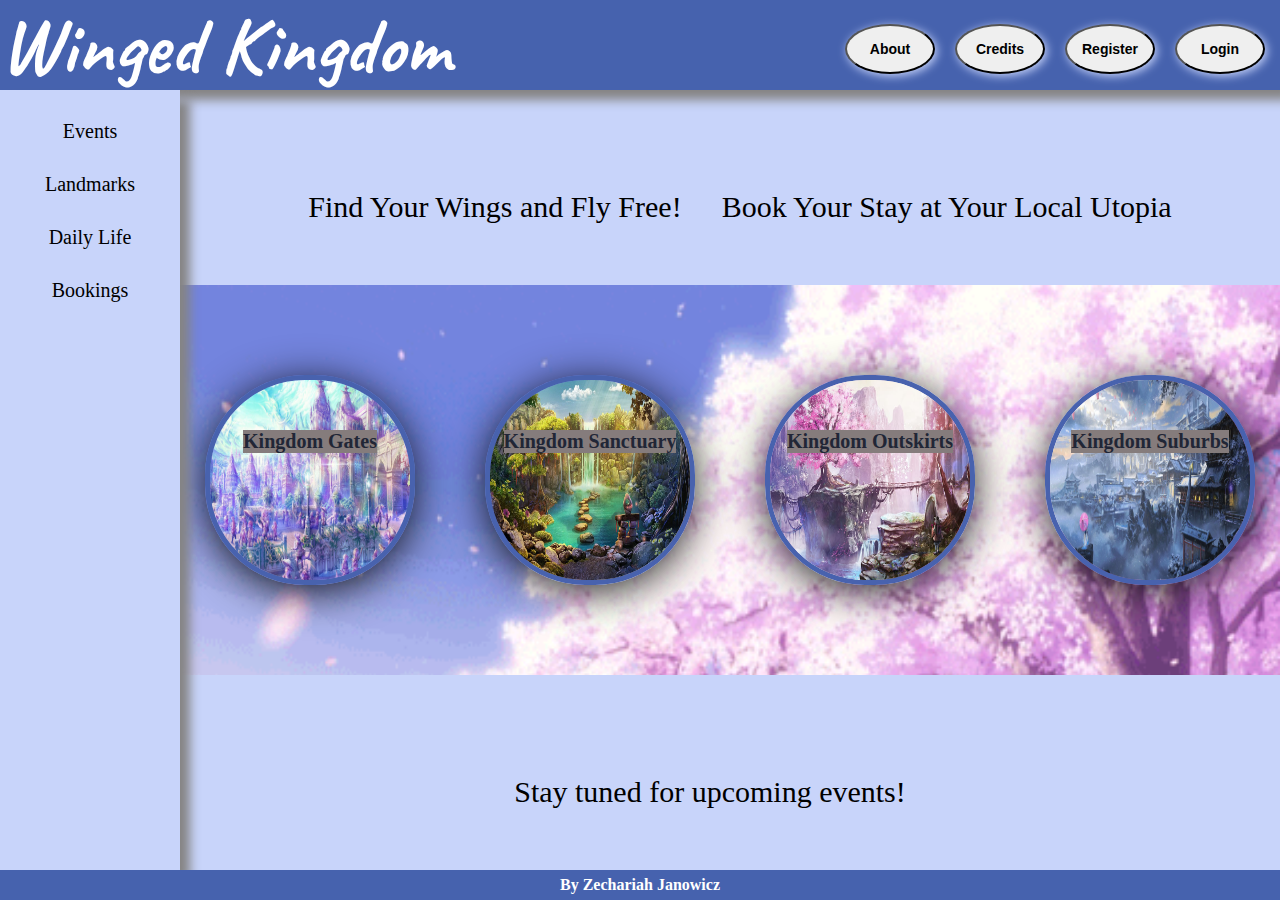
<file: index.html>
<!DOCTYPE html>
<html lang="en">
    <head>
        <title>Landing Page</title>
        <link rel="stylesheet" href="styles/stylesheet.css">
        <meta charset="utf-8">
        <link rel="preconnect" href="https://fonts.googleapis.com">
        <link rel="preconnect" href="https://fonts.gstatic.com" crossorigin>
        <link href="https://fonts.googleapis.com/css2?family=Caveat:wght@500&display=swap" rel="stylesheet">
    </head>
    <body>
        <div class="heading">
            <div class="left-heading">
                <h1><a class="heading-link" href="index.html">Winged Kingdom</a></h1>
            </div >
            <div class="right-heading">
                <a href=""><button class="header-button">About</button></a>
                <a href="navigator/credits.html"><button class="header-button">Credits</button></a>
                <a href=""><button class="header-button">Register</button></a>
                <a href=""><button class="header-button">Login</button></a>
            </div>
        </div>

            
            <div class="container">
                <div class="sidebar">
                    <ul>
                        <li>
                            Events
                        </li>
                        <li>
                            Landmarks
                        </li>
                        <li>
                            Daily Life
                        </li>
                        <li>
                            Bookings
                        </li>
                    </ul>
                </div>
                <div class="summary-container">
                    <div class="summary-bar">
                        <div>
                            <p class="summary-paragraph">Find Your Wings and Fly Free!</p>
                        </div>
                        <div>
                            <p class="summary-paragraph">Book Your Stay at Your Local Utopia</p>
                        </div>
                    </div>
                    <div class="link-bar">
                            <div class="tab">
                                <img src="images/Slot1.jpg"> <div class="img-text" alt="Kingdom Gates">Kingdom Gates</div>
                            </div>
                            <div class="tab">
                                <img src="images/Slot2.jpg"> <div class="img-text" alt="Kingdom Sanctuary">Kingdom Sanctuary</div>
                            </div>
                            <div class="tab">
                                <img src="images/Slot3.jpg"> <div class="img-text" alt="Kingdo Outskirts">Kingdom Outskirts</div>
                            </div>
                            <div class="tab">
                                <img src="images/Slot4(ling-xiang).jpg"> <div class="img-text" alt="Kingdom Suburbs">Kingdom Suburbs</div>
                        </div>
                    </div>
                    <div class="event-bar">
                        <div>
                            <p class="event-paragraph">Stay tuned for upcoming events!</p>
                        </div>
                    </div>
                </div>
            </div>
            
            <div class="footer">
                By Zechariah Janowicz
            </div>
    </body>
</html>
</file>
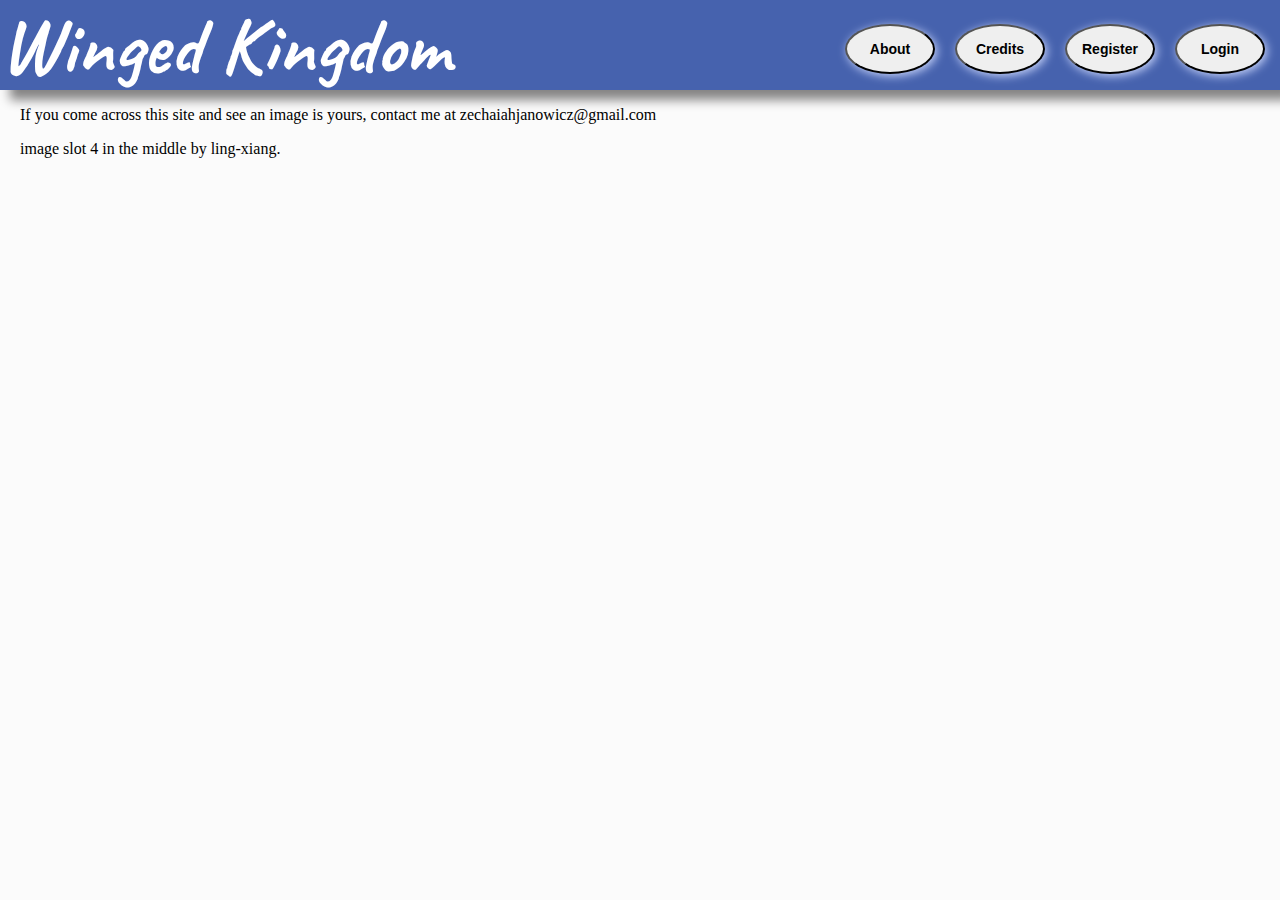
<file: navigator/credits.html>
<!DOCTYPE html>
<html>
    <head>
        <title>Credits</title>
        <link rel="stylesheet" href="../styles/stylesheet.css">
        <meta charset="utf-8">
        <link rel="preconnect" href="https://fonts.googleapis.com">
        <link rel="preconnect" href="https://fonts.gstatic.com" crossorigin>
        <link href="https://fonts.googleapis.com/css2?family=Caveat:wght@500&display=swap" rel="stylesheet">
    </head>
    <body>
        <div class="heading">
            <div class="left-heading">
                <h1><a class="heading-link" href="../index.html">Winged Kingdom</a></h1>
            </div >
            <div class="right-heading">
                <a href=""><button class="header-button">About</button></a>
                <a href="navigator/credits.html"><button class="header-button">Credits</button></a>
                <a href=""><button class="header-button">Register</button></a>
                <a href=""><button class="header-button">Login</button></a>
            </div>

         
        </div>

        <div class="credit-container">
            <p>If you come across this site and see an image is yours, contact me at zechaiahjanowicz@gmail.com</p>
            <p>image slot 4 in the middle by ling-xiang.</p>
        </div>

    </body>
</html>
</file>
<file: styles/stylesheet.css>
body {
    display: flex;
    flex-direction: column;
    flex: 1;
    min-height: 100vh;
    background-color: #fbfbfb;
    margin: 0;
    min-width: 750px;
}


.heading {
    font-family: 'Caveat';
    font-size: 40px;
    display: flex;
    justify-content: space-between;
    background-color: #4662AE;
    align-items: center;
    box-shadow: 10px 10px 10px #858484;
    height: 90px;
    width: 100%;
    position: relative;
    min-width: 100%;
}

.heading-link {
    text-decoration: none;
    color: white;
    font-family: 'Caveat';
}

a {
    color: black;
    text-decoration: none;
    font-weight: bold;
}

.heading:nth-child(1) {
    color: white;
}

.left-heading {
    display: flex;;
    flex-shrink: 0;
}

.right-heading {
    display: flex;
    padding: 15px;
    gap: 20px;
    flex-wrap: 1;
}

button {
    box-shadow: 2px 2px 10px #C8D4FA;
    padding: 10px;
    font-weight: bold;
    width: 90px;
}

button:hover {
    cursor: pointer;
    opacity: .7;
    animation-delay: .2;
}

button:active {
    opacity:.5;
    animation-delay: .2;
}

.header-button {
    padding: 15px;
    font-size: 14px;
    border-radius: 50%;
}

.container {
    display: flex;
    flex: 1;
    flex-direction: row;
    flex-shrink: 1;
}

img {
    width: 200px;
    height: 200px;
    border-radius: 100px;
    border-style: solid;
    border-width: 5px;
    border-color: #4862AE;
    box-shadow: 0px 7px 42px 0px rgba(0, 0, 0,0.85);
}

img:hover {
    transform: scale(1.5);
    transition-duration: .5s;
}

.img-text {
    position: absolute;
    top: 430px;
    background-color: #857c7c;
    font-size: 20px;
    color: #212636;
    font-weight: bold;
}

.sidebar {
    background-color: #C8D4FA;
    width: 180px;
    box-shadow: 10px 10px 10px #858484;
    text-align: center;
    margin-right: auto;
    position: relative;
    flex-shrink: 0;
}


ul {
    padding-left: 0;
}

li 
{
    list-style-type: none;
    margin-bottom: 20px;
    font-size: 20px;
    margin-top: 30px;
}

p 
{
    margin-left: 20px
}

.summary-container {
    display: flex;
    background-color: #C8D4FA;
    height: stretch;
    width: 100%;
    align-items: center;
    flex-direction: column;
    flex-shrink: 1;
    flex-wrap: wrap;
}

.summary-bar {
    display: flex;
    text-align: center;
    justify-content: center;
    align-content: center;
    color: white;
    flex: 1;
    width: 100%;
    gap: 20px;
}

.summary-paragraph {
    display: flex;
    flex-direction: column;
    margin-top: 100px;
    color: black;
    font-size: 30px;
}

.link-bar {
    background-image: url("../images/sakuratree.gif");
    background-repeat: no-repeat;
    background-size: 100% 700px;
    flex: 2; 
    width: 100%;
    display: flex;
    align-items: center;
    justify-content: space-around;
    overflow: auto;
    gap: 20px;
}

.tab {
    display: flex;
    justify-content: center;
    align-items: center;
    height: 200px;
    width: 200px;
}

.event-paragraph {
    color: black;
    font-size: 30px;
    margin-top: 100px;
    margin-right: 60px;
}


.event-bar {
    flex: 1; 
    width: 100%;
    justify-content: center;
    align-items: center;
    text-align: center;
}

.footer {
    position: relative;
    height: 30px;
    background-color: #4662AE;
    display: flex;
    text-align: center;
    align-items: center;
    justify-content: center;
    color: white;
    font-weight: bold;
}
</file>
